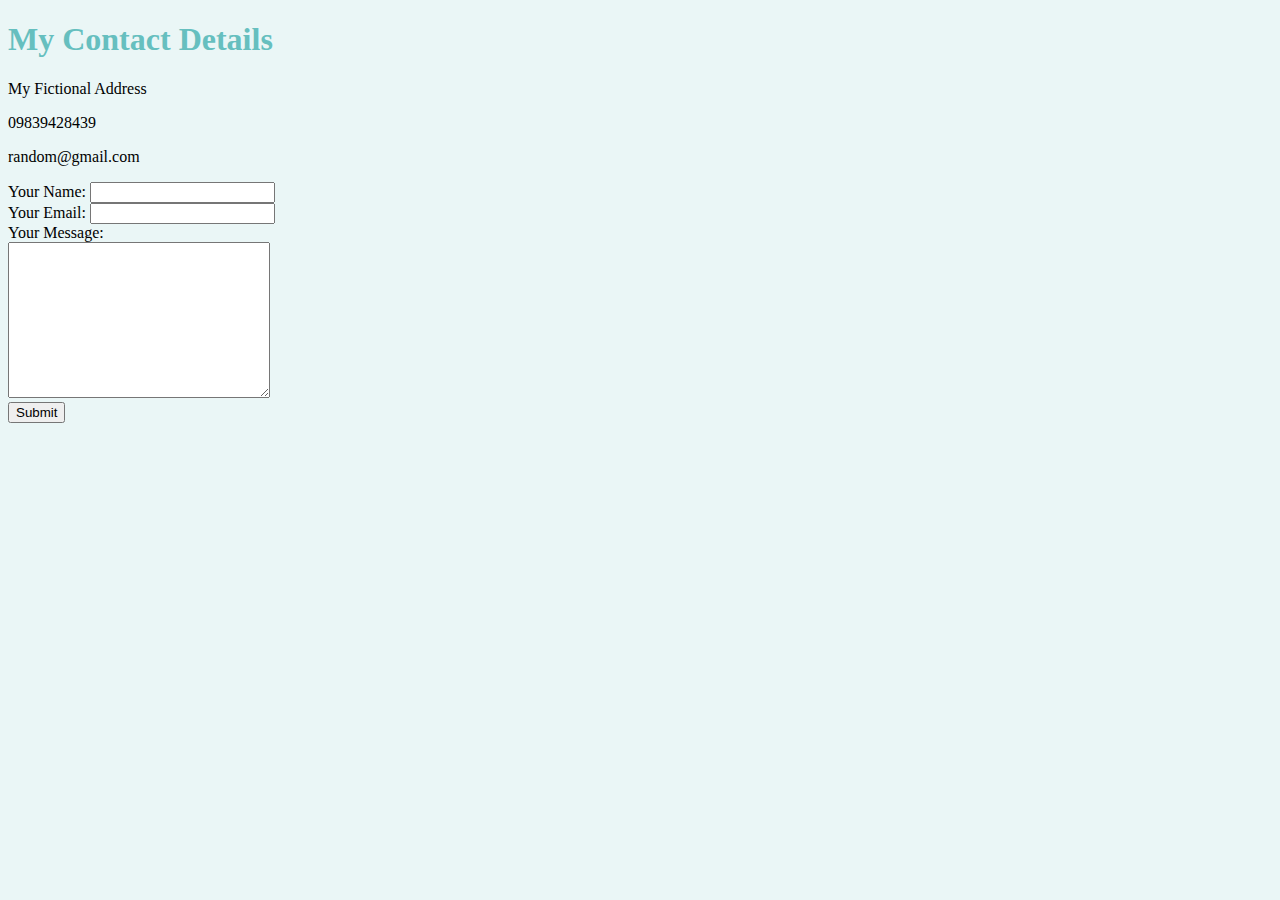
<file: contact-me.html>
<!DOCTYPE html>
<html>
  <head>
    <meta charset="utf-8">
    <title>Contact Me</title>
    <link rel="stylesheet" href="css/styles.css">
  </head>
  <body>
    <h1>My Contact Details</h1>
    <p>My Fictional Address</p>
    <p>09839428439</p>
    <p>random@gmail.com</p>

    <form action="mailto:bezianna@gmail.com" enctype="text/plain" method="post">
      <label>Your Name:</label>
      <input type="text" name="yourName" value=""><br>
      <label>Your Email:</label>
      <input type="email" name="=yourEmail" value=""><br>
      <label>Your Message:</label><br>
      <textarea name="yourMessage" rows="10" cols="30"></textarea><br>
      <input type="submit" name="">
      </form>
  </body>
</html>
</file>
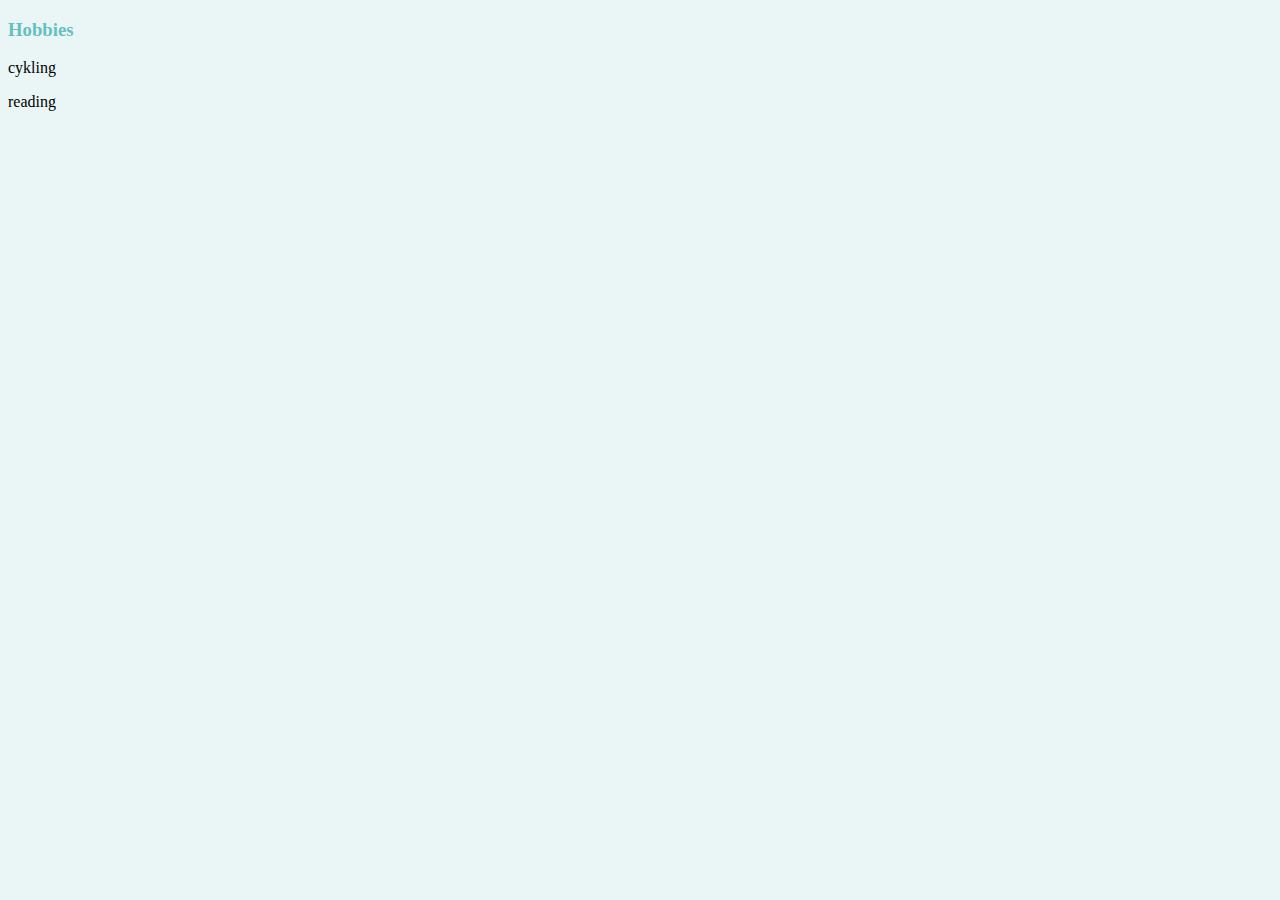
<file: hobbies.html>
<!DOCTYPE html>
<html lang="en" dir="ltr">
  <head>
    <meta charset="utf-8">
    <title>Hobbies</title>
    <link rel="stylesheet" href="css/styles.css">
  </head>
  <body>
    <h3>Hobbies</h3>
    <p>cykling</p>
    <p>reading</p>
  </body>
</html>
</file>
<file: css/styles.css>
body {
  background-color: #EAF6F6;
}
hr {
  border-style: none;
  border-top-style: dotted;
  border-color: grey;
  border-width: 5px;
  width: 5%;
}
h1, h3{
  color: #66BFBF;
}
</file>
